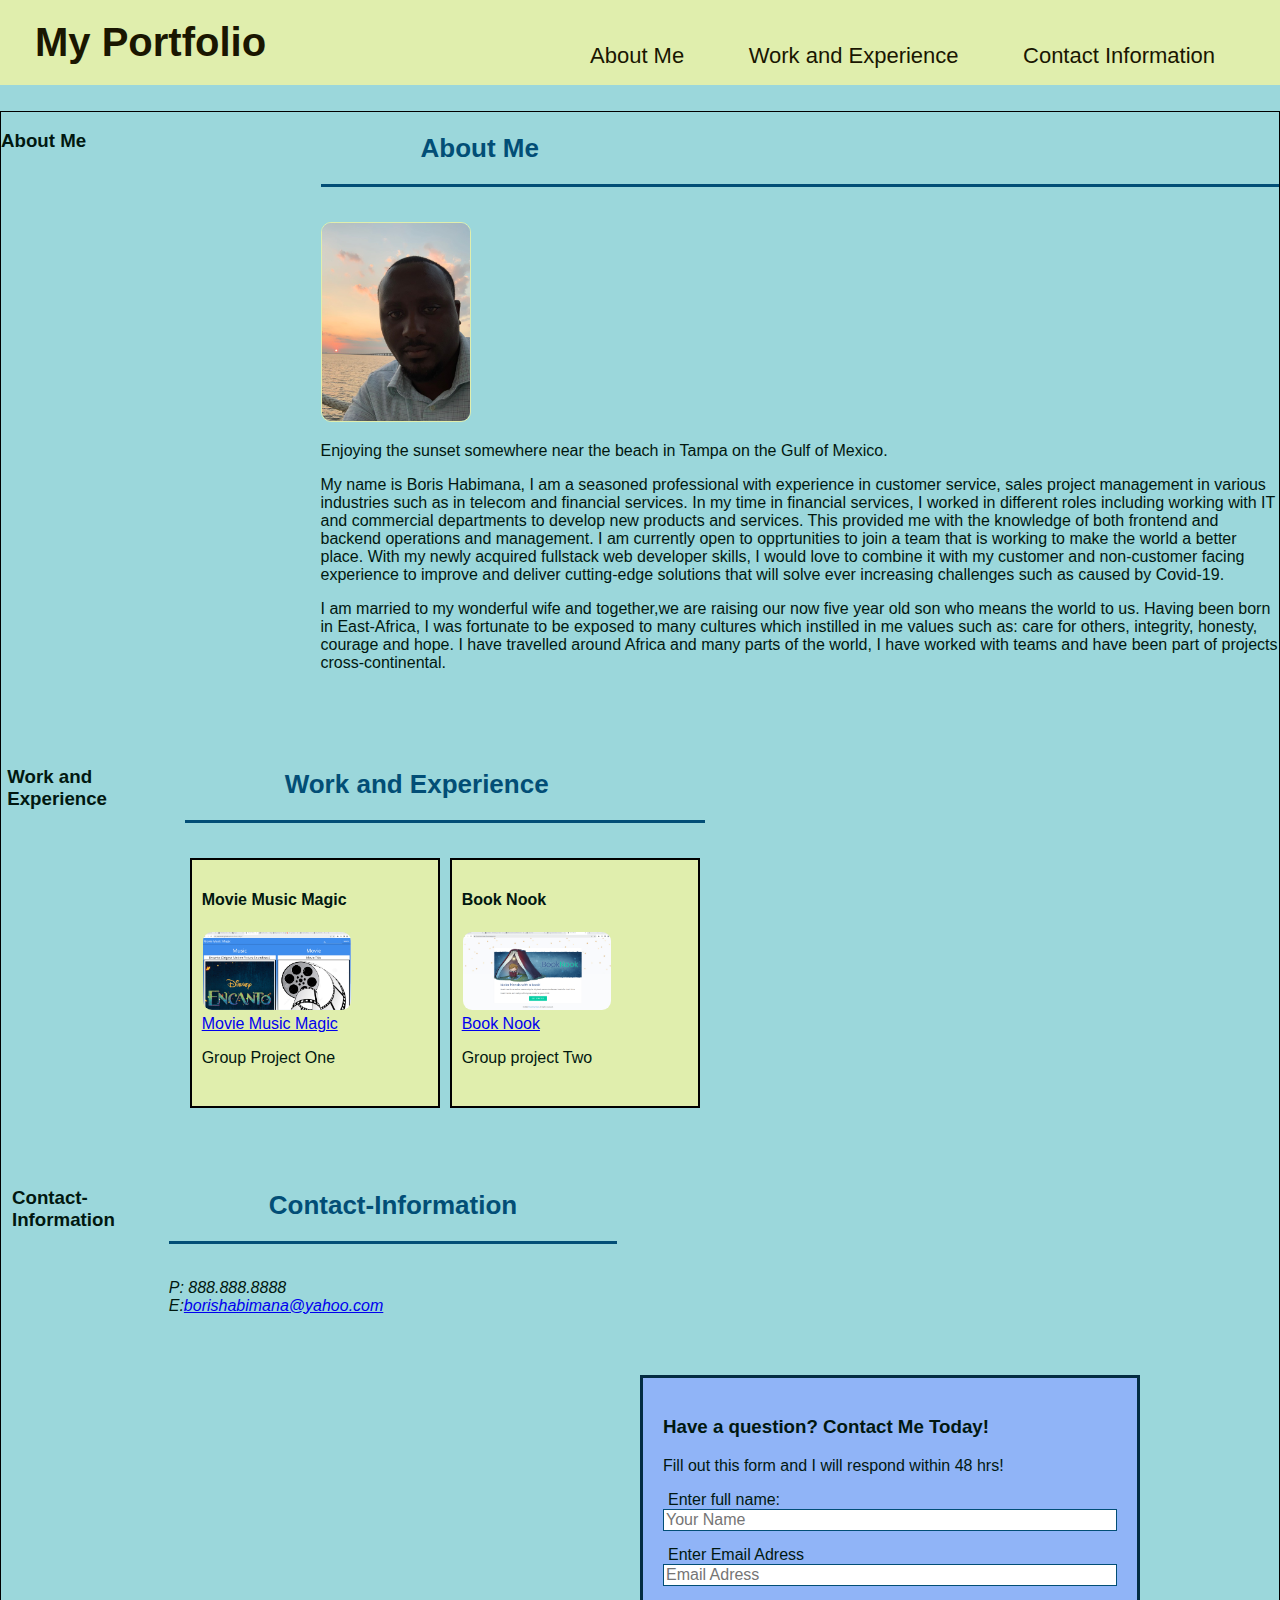
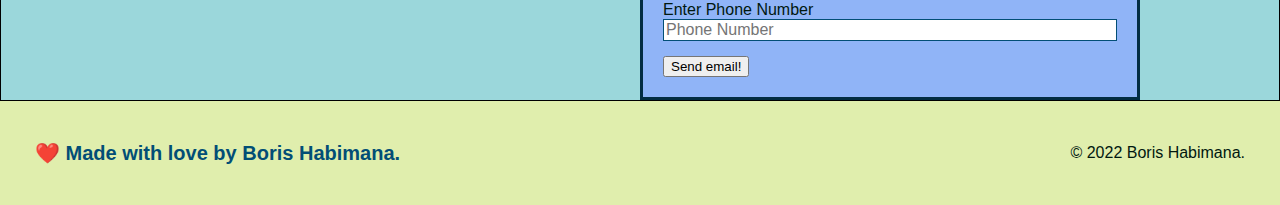
<file: index.html>
<!DOCTYPE html>
<html lang="en">
  <head>
    <meta charset="UTF-8" />
    <title>My Portfolio</title>
    <link rel="stylesheet" href="./assets/CSS/style.css" />
  </head>
  <body>
    <!-- navigation -->
    <header>
      <h1>
        <a herf="/">My Portfolio</a>
      </h1>
      <nav>
        <!-- unorder list element -->
        <ul>
          <li>
            <a href="#About-Me">About Me</a>
          </li>
          <li>
            <a href="#Work-and-Experience">Work and Experience</a>
          </li>
          <li>
            <a href="#Contact-Information">Contact Information</a>
          </li>
        </ul>
      </nav>
    </header>
    <main class="content" style="border: 1px solid black">
      <div class="section-container">
        <section class="About-Me section-block">
          <h3>About Me</h3>
        </section>
        <section id="About-Me" class="intro section-content">
          <h2 class="section-title">About Me</h2>
          <img
            src="./assets/images/boris.jpg"
            alt="Boris Habimana sitting with the sunset view behind him"
          />
          <p>
            Enjoying the sunset somewhere near the beach in Tampa on the Gulf of
            Mexico.
          </p>

          <p>
            My name is Boris Habimana, I am a seasoned professional with
            experience in customer service, sales project management in various
            industries such as in telecom and financial services. In my time in
            financial services, I worked in different roles including working
            with IT and commercial departments to develop new products and
            services. This provided me with the knowledge of both frontend and
            backend operations and management. I am currently open to
            opprtunities to join a team that is working to make the world a
            better place. With my newly acquired fullstack web developer skills,
            I would love to combine it with my customer and non-customer facing
            experience to improve and deliver cutting-edge solutions that will
            solve ever increasing challenges such as caused by Covid-19.
          </p>

          <p>
            I am married to my wonderful wife and together,we are raising our
            now five year old son who means the world to us. Having been born in
            East-Africa, I was fortunate to be exposed to many cultures which
            instilled in me values such as: care for others, integrity, honesty,
            courage and hope. I have travelled around Africa and many parts of
            the world, I have worked with teams and have been part of projects
            cross-continental.
          </p>
        </section>
      </div>
      <div class="section-container">
        <section class="work-experience section-block">
          <h3>Work and Experience</h3>
        </section>
        <section id="Work-and-Experience" class="Experience section-content">
          <h2 class="section-title">Work and Experience</h2>
          <div class="project-container">
            <div class="project">
              <h4>Movie Music Magic</h4>
              <img src="./assets/images/MovieMusicMagic_Screenshot.png"alt="Movie Music Magic Picture" /><br />
              <a href="https://josephw143.github.io/Movie-Music-Magic/">Movie Music Magic</a>

              <p>Group Project One</p>
            </div>
            <div class="project">
              <h4>Book Nook</h4>
              <img
                src="./assets/images/BookNook_screenshot.png"
                alt="Book Nook Picture"
              /><br />
              <a href="https://booknook-stars.herokuapp.com/">Book Nook</a>
              <p>Group project Two</p>
            </div>
          </div>
        </section>
      </div>
      <div class="section-container">
        <section class="info section-block">
          <h3>Contact-Information</h3>
        </section>
        <section id="Contact-Information" class="information section-content">
          <h2 class="section-title secondary-border">Contact-Information</h2>
          <address>
            P: 888.888.8888 <br />
            E:<a href="mailto:borishabimana@yahoo.com"
              >borishabimana@yahoo.com</a
            >
          </address>
        </section>
      </div>
      <!-- Contact me section -->
      <section class="Contact-Me">
        <div class="Contact-form">
          <h3>Have a question? Contact Me Today!</h3>
          <p>Fill out this form and I will respond within 48 hrs!</p>

          <form>
            <label for="name">Enter full name:</label>
            <input
              type="text"
              placeholder="Your Name"
              name="name"
              id="name"
              class="form-input"
            />

            <label for="email">Enter Email Adress</label>
            <input
              type="email"
              placeholder="Email Adress"
              name="email"
              id="email"
              class="form-input"
            />

            <lable for="phone number">Enter Phone Number</lable>
            <input
              type="tel"
              placeholder="Phone Number"
              name="Phone"
              id="phone"
              class="form-input"
            />

            <button type="submit">Send email!</button>
          </form>
        </div>
      </section>
    </main>

    <!-- footer -->
    <footer>
      <h2>
        <span style="font-weight: 100">❤️</span> Made with love by Boris
        Habimana.
      </h2>
      <div>&copy; 2022 Boris Habimana.</div>
    </footer>
  </body>
</html>
</file>
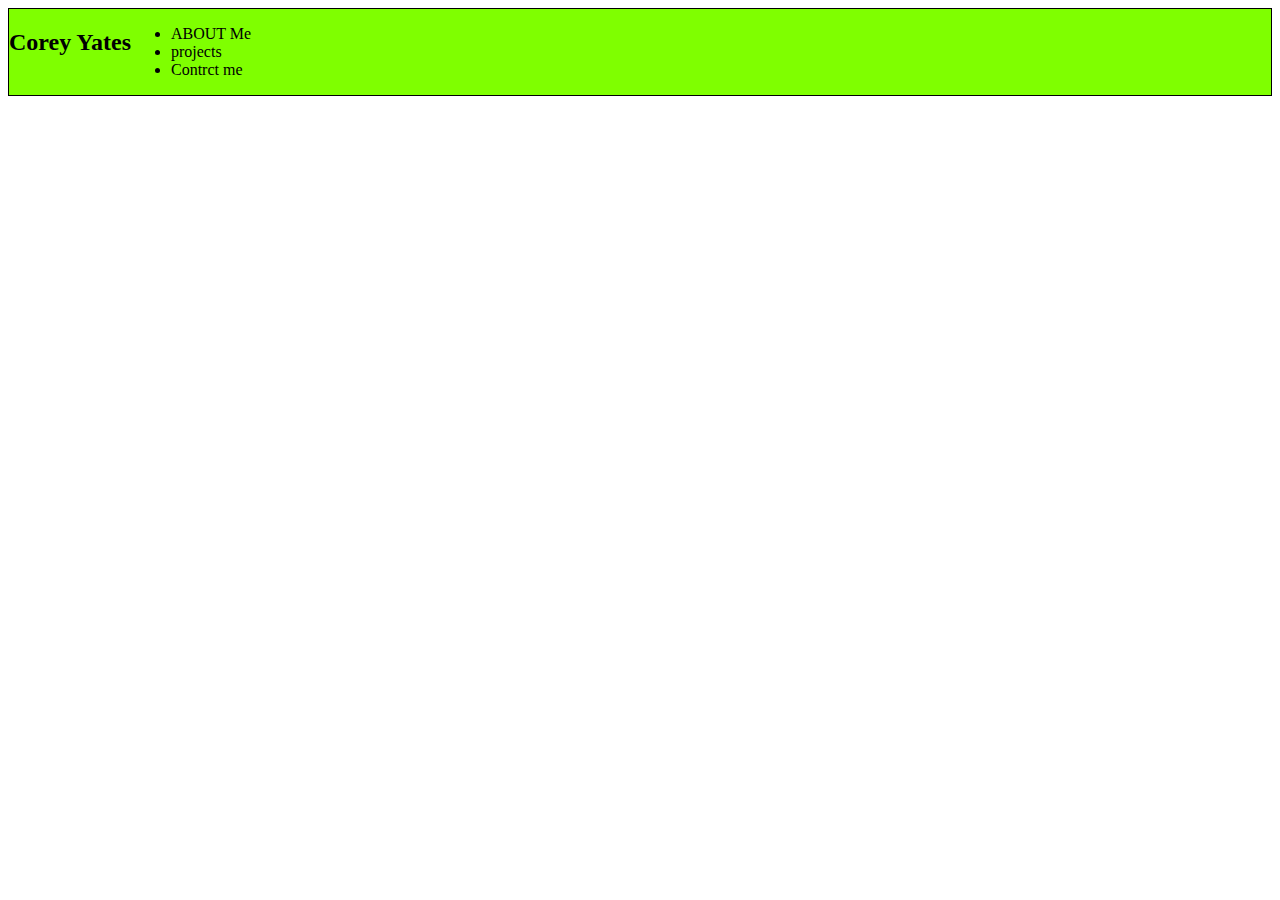
<file: test.html>
<!DOCTYPE html>
<html lang="en">
<head>
    <meta charset="UTF-8">
    <meta http-equiv="X-UA-Compatible" content="IE=edge">
    <meta name="viewport" content="width=device-width, initial-scale=1.0">
    <title>Document</title>
</head>
<body>
    <div class="main" style="border: 1px solid black">
        <header style="background-color: chartreuse;display: flex">
            <h2 class="myName">Corey Yates</h2>
            <nav>
                <ul>
                    <li>
                        ABOUT Me
                    </li>
                    <li>
                        projects
                    </li>
                    <li>
                        Contrct me
                    </li>
                </ul>
            </nav>
        </header>
    </div>
</body>
</html>
</file>
<file: assets/CSS/style.css>
* {
    box-sizing: border-box;
}

body {
    background-color: rgb(155, 215, 219);
    color:rgb(1, 24, 16);
    font-family: Arial, Helvetica, sans-serif;
    margin: 0;
}

main {
  display: flex;
  flex-wrap: wrap;
  margin-top: 2%;
}
img{
border: 1px solid #e0eead;
border-radius: 10px;

width: 150px;
}
.Contact-form {
  background-color: #90b4f7;
  padding: 20px;
  width: 500px;
  color: rgb(1, 24, 16);
  border: 3px solid #032c42;
  position: center;
  bottom: 120px;
  right: 140px;
}
.form-input {
    border: 1px solid #024e76;
    display: block;
    padding: 7px 15 px;
    font-size: 16px;
    color: #024e76;
    width: 100%;
    margin-bottom: 15px;
  }
.Contact-form label {
    margin: 0 5px;
  }
header {
    padding: 20px 35px;
    background-color: #e0eead;
}

header h1 {
    font-weight: bold;
    font-size: 40px;
    color: #1a1601;
    margin: 0;
    display: inline;
  }
  
  header a {
    text-decoration: none;
    color: #1a1601;
  }

  header nav {
    float: right;
    margin: 7px 0;
  }

  header nav ul li {
    display: inline;
  }

  header nav ul li a {
    margin: 0 30px;
    font-weight: lighter;
    font-size: 22px;
  }
 
  .section-title {
    font-size: 26px;
    display: block;
    padding: 0 100px 20px 100px;
    border-bottom: 3px solid;
    margin-bottom: 35px; 
    color: #024e76;
  }

  
/* .content {
    width: 100%;
} */
.section-container {
    display: flex;
    align-content: left;
    justify-content: center;
    padding-bottom: 60px;
}

.section-block {
    min-width: 25%;
    max-width: 25%;
}

.project-container {
    display: flex;   
}
.project-container:hover {
    border-color: brown;
    color:cadetblue;

}
.project {
    background-color: #e0eead;
    display: inline-block;
    height: 250px;
    width: 250px;
    border: 2px solid black;
    padding: 10px;
    margin: 0 5px;
}
  .Contact {
    text-align: center;
    background:#024e76;
  }
  .Contact-Me {
      padding-left: 50%;
  }

  .Contact h2 {
    color: #1a1601;
  }

  .Contact-info div {
    width: 410px;
    display:inline-block;
    vertical-align: top;
    text-align: left;
    margin: 30px 0 0 60px;
    color: white;
  }
  .Contact-info h3 {
    color: #fce138;
    font-size: 32px;
  }
  
  .Contact-info p, .contact-info address {
    margin: 20px 0;
    line-height: 1.5;
    font-size: 20px;
    font-style: normal;
  }
  .Contact-info a {
    color: #fce138;
  }
  footer {
    background: #e0eead;
    width: 100%;
    padding: 40px 35px;
  }

  footer h2 {
    display: inline;
    color: #024e76;
    font-size: 20px;
    margin: 0;
  }
  
  footer div {
    float: right;
    line-height: 1.5;
    text-align: right;
  }

  footer a {
    color: #024e76;
  }
@media screen and (max-width: 400px){
    body{
        background-color: azure;
        font-size: 200%;
    }
}
</file>
